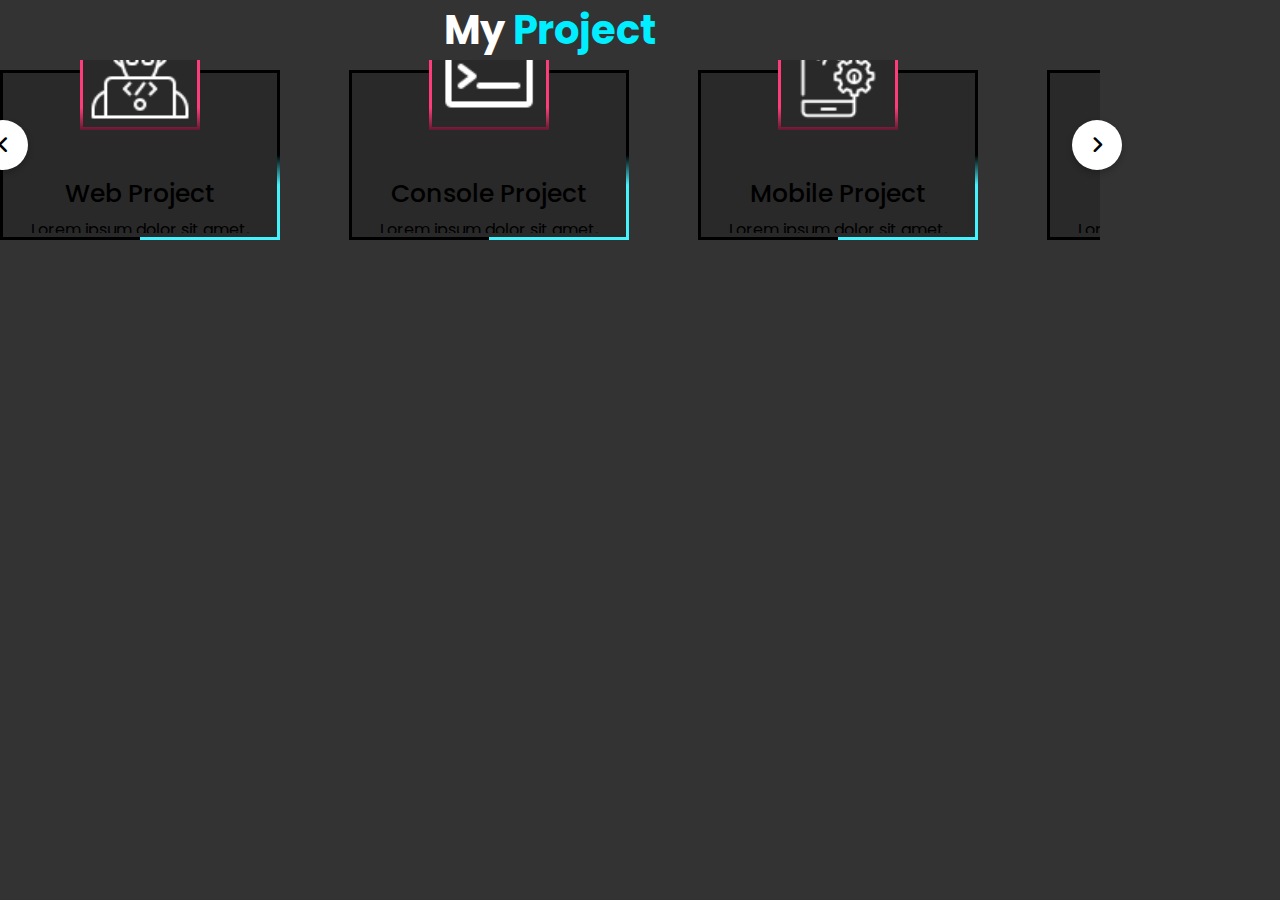
<file: carrousel/index.html>
<!DOCTYPE html>
<!-- Coding By CodingNepal - youtube.com/codingnepal -->
<html lang="en" dir="ltr">
  <head>
    <meta charset="utf-8">
    <title>Infinite Card Slider JavaScript | BAH Mamadou</title>
    <link rel="stylesheet" href="style.css">
    <meta name="viewport" content="width=device-width, initial-scale=1.0">
    <!-- Fontawesome Link for Icons -->
    <link rel="stylesheet" href="https://cdnjs.cloudflare.com/ajax/libs/font-awesome/6.3.0/css/all.min.css">
    <script src="script.js" defer></script>
  </head>
  <body>
    <div class="wrapper">
      <i id="left" class="fa-solid fa-angle-left"></i>
      <div class="title">
        <h2>My <sp>Project</sp></h2>
      </div>
      <ul class="carousel container">
        <li class="card card1">
          <div class="lines"></div>
          <div class="imgBx">
            <img src="images/coding_console.png" alt="cosole-project">
          </div>
          <div class="content">
            <div class="details">
              <h2>Console Project</h2>
              <p>Lorem ipsum dolor sit amet, consectetur adipisicing elit.</p>
              <a href="#">OPEN</a>
            </div>
          </div>
        </li>
        <li class="card card1">
          <div class="lines"></div>
          <div class="imgBx">
            <img src="images/coding_mobile.png" alt="mobile-project">
          </div>
          <div class="content">
            <div class="details">
              <h2>Mobile Project</h2>
              <p>Lorem ipsum dolor sit amet, consectetur adipisicing elit.</p>
              <a href="#">OPEN</a>
            </div>
          </div>
        </li>
        <li class="card card1">
          <div class="lines"></div>
          <div class="imgBx">
            <img src="images/coding_web.png" alt="web-project">
          </div>
          <div class="content">
            <div class="details">
              <h2>Web Project</h2>
              <p>Lorem ipsum dolor sit amet, consectetur adipisicing elit.</p>
              <a href="#">OPEN</a>
            </div>
          </div>
        </li>
        <li class="card card1">
          <div class="lines"></div>
          <div class="imgBx">
            <img src="images/coding_logiciel.png" alt="web-project">
          </div>
          <div class="content">
            <div class="details">
              <h2>Software Project</h2>
              <p>Lorem ipsum dolor sit amet, consectetur adipisicing elit.</p>
              <a href="#">OPEN</a>
            </div>
          </div>
        </li>
        <li class="card card1">
          <div class="lines"></div>
          <div class="imgBx">
            <img src="images/coding_mobile.png" alt="web-project">
          </div>
          <div class="content">
            <div class="details">
              <h2>Mobile Project</h2>
              <p>Lorem ipsum dolor sit amet, consectetur adipisicing elit.</p>
              <a href="#">OPEN</a>
            </div>
          </div>
        </li>
        <li class="card card1">
          <div class="lines"></div>
          <div class="imgBx">
            <img src="images/coding_web.png" alt="web-project">
          </div>
          <div class="content">
            <div class="details">
              <h2>Web Project</h2>
              <p>Lorem ipsum dolor sit amet, consectetur adipisicing elit.</p>
              <a href="#">OPEN</a>
            </div>
          </div>
        </li>
      </ul>
      <i id="right" class="fa-solid fa-angle-right"></i>
    </div>

  </body>
</html>
</file>
<file: carrousel/style.css>
/* Import Google font - Poppins */
@import url('https://fonts.googleapis.com/css2?family=Poppins:wght@400;500;600&display=swap');
@import url("../design Card/style.css"); /* import design Card CSS */
* {
  margin: 0;
  padding: 0;
  box-sizing: border-box;
  font-family: "Poppins", sans-serif;
}

.wrapper {
  max-width: 1100px;
  width: 100%;
  position: relative;
}
.wrapper i {
  top: 58%;
  height: 50px;
  width: 50px;
  cursor: pointer;
  font-size: 1.25rem;
  position: absolute;
  text-align: center;
  line-height: 50px;
  background: #fff;
  border-radius: 50%;
  box-shadow: 0 3px 6px rgba(0,0,0,0.23);
  transform: translateY(-50%);
  transition: transform 0.1s linear;
  z-index: 100;
}
.wrapper i:active{
  transform: translateY(-50%) scale(0.85);
}
.wrapper i:first-child{
  left: -22px;
}
.wrapper i:last-child{
  right: -22px;
}
.wrapper .carousel{
  display: grid;
  grid-auto-flow: column;
  grid-auto-columns: calc((100% / 3) - 12px);
  overflow-x: auto;
  scroll-snap-type: x mandatory;
  gap: 1px;
  border-radius: 8px;
  scroll-behavior: smooth;
  scrollbar-width: none;
}

.wrapper .title{
  display: flex;
  justify-content: center;
  align-items: center;
  background: transparent;
}

.wrapper .title h2{
  font-size: 40px;
  color: #fff;
}

.wrapper .title h2 sp{
  color: #0ef;
}
.carousel::-webkit-scrollbar {
  display: none;
}
.carousel.no-transition {
  scroll-behavior: auto;
}
.carousel.dragging {
  scroll-snap-type: none;
  scroll-behavior: auto;
}
.carousel.dragging .card1 {
  cursor: grab;
  user-select: none;
}
.carousel :where(.card1, .img) {
  display: flex;
  justify-content: center;
  align-items: center;
}
.carousel .card1 {
  scroll-snap-align: start;
  height: 170px;
  list-style: none;
  background: #fff;
  cursor: pointer;
  padding-bottom: 15px;
  flex-direction: column;
  border-radius: 8px;
}

.carousel .card1:hover{
  height: 250px;
}
.carousel .card1 .img {
  background: #8B53FF;
  height: 148px;
  width: 148px;
  border-radius: 50%;
}
.card1 .img img {
  width: 140px;
  height: 140px;
  border-radius: 50%;
  object-fit: cover;
  border: 4px solid #fff;
}
.carousel .card1 h2 {
  font-weight: 500;
  font-size: 1.56rem;
  margin: 30px 0 5px;
}
.carousel .card1 span {
  color: #6A6D78;
  font-size: 1.31rem;
}

@media screen and (max-width: 900px) {
  .wrapper .carousel {
    grid-auto-columns: calc((100% / 2) - 9px);
  }
}

@media screen and (max-width: 600px) {
  .wrapper .carousel {
    grid-auto-columns: 100%;
  }
}
</file>
